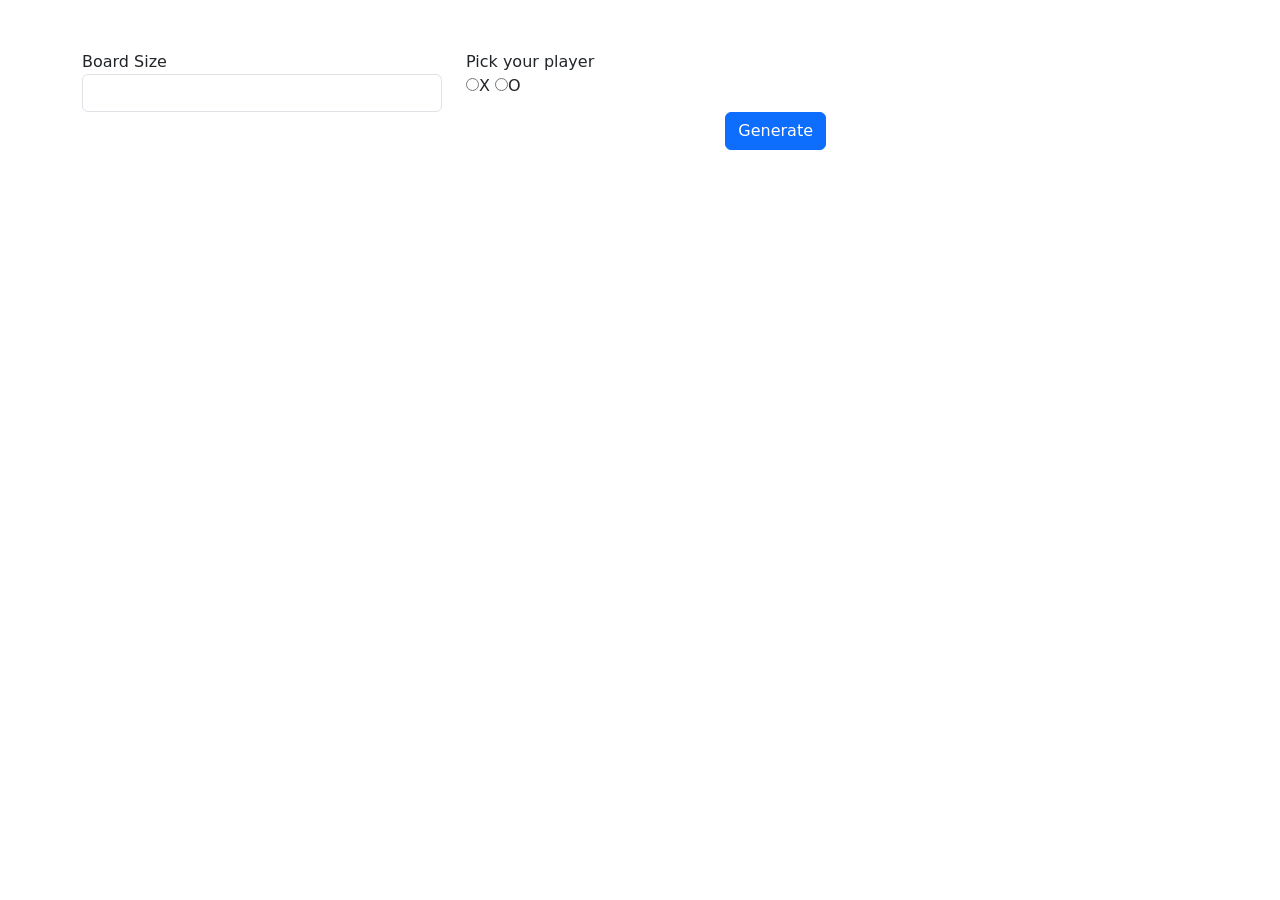
<file: TicTacToe/TicTacToe.htm>
<!DOCTYPE html>
<html lang="en">


    <head>
        <title>Tic Tac Toe</title>
        <link href="https://cdn.jsdelivr.net/npm/bootstrap@5.3.0/dist/css/bootstrap.min.css" rel="stylesheet"
            integrity="sha384-9ndCyUaIbzAi2FUVXJi0CjmCapSmO7SnpJef0486qhLnuZ2cdeRhO02iuK6FUUVM" crossorigin="anonymous">
    </head>

    <body>
        <div class="container">
            <div class="row">
                <div class="col-lg-1">
                    &nbsp;
                </div>
                <div class="col-lg-10 alert" role="alert" id="msg"></div>
                <div class="col-lg-1">
                    &nbsp;
                </div>

            </div>

            <div clas="row">
                <div class="col-lg-2"> </div>
                <div class="col-lg-8">

                    <form id="form-setup">
                        <div class="form-group">
                            <div class="row">
                                <div class="col-lg-6">
                                    <label for="text-size">Board Size</label>
                                </div>

                                <div class="col-lg-6">
                                    <label for="text-main-player">Pick your player</label>
                                </div>
                            </div>

                            <div class="row">
                                <div class="col-lg-6">
                                    <input id="text-size" class="form-control" type="number" min="3">
                                </div>

                                <div class="col-lg-6">
                                    <input type="radio" value="X" name="player">X</input>
                                    <input type="radio" value="O" name="player">O</input>

                                </div>
                            </div>
                            <div class="row">

                                <div class="col-lg-12">
                                    <input type="submit" class="btn btn-primary float-end" value="Generate">
                                </div>
                            </div>


                        </div>
                    </form>
                </div>
                <div class="col-lg-2"> </div>
            </div>

            <div class="row">
                <div class="col-lg-2"> </div>
                <div class="col-lg-8">
                    <table class="table table-sm table-bordered" id="table-board">
                        <tbody id="table-board-body">

                        </tbody>
                    </table>


                </div>
                <div class="col-lg-2"> </div>
            </div>


        </div>


        <script src="src/TicTacToe.js" type="text/javascript"></script>

    </body>

</html>
</file>
